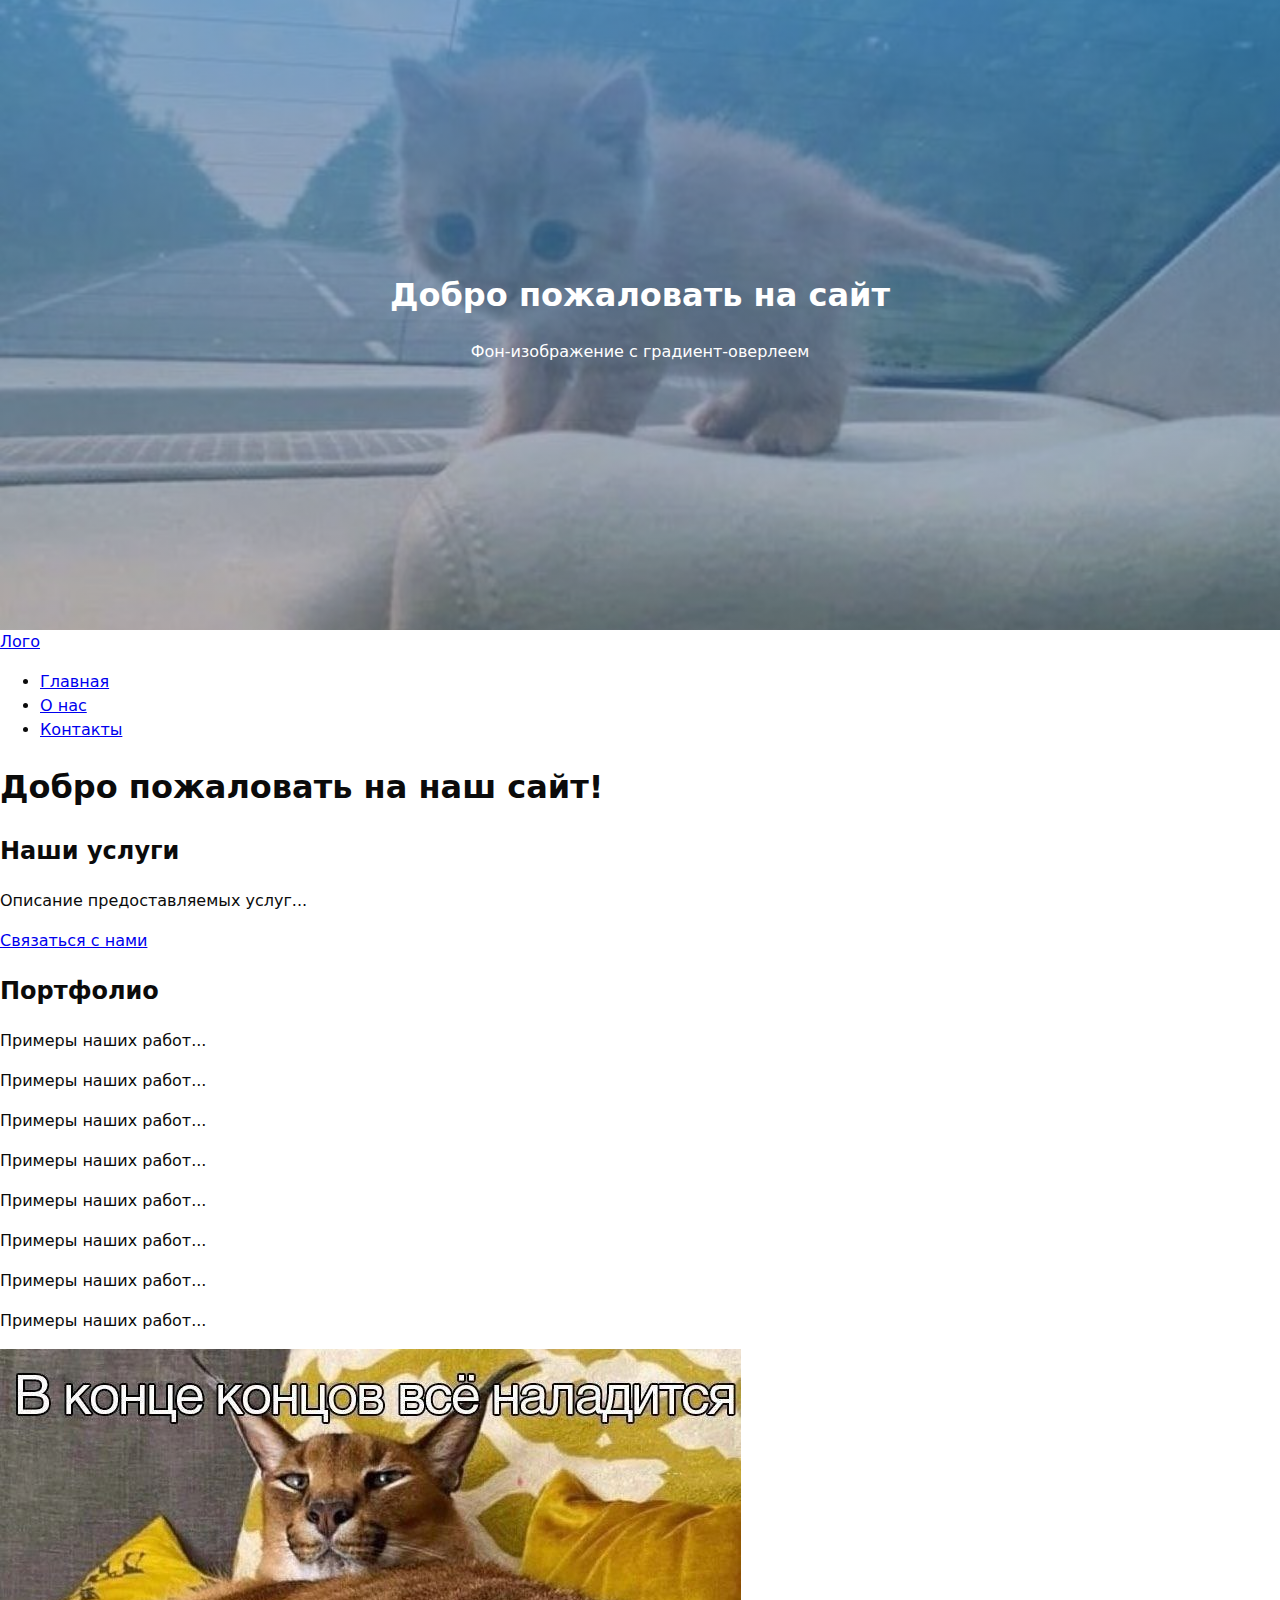
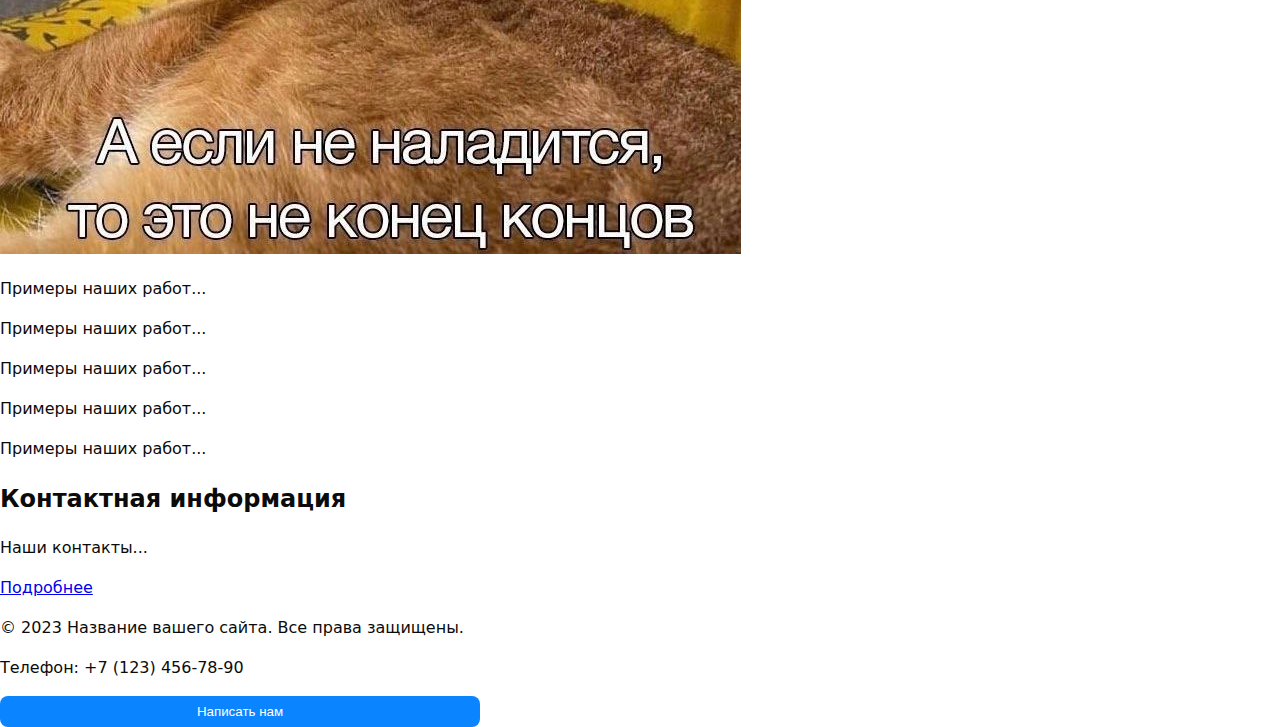
<file: src/index.html>
<!DOCTYPE html>
<html lang="ru">
<head>
    <meta charset="UTF-8">
    <meta name="viewport" content="width=device-width, initial-scale=1.0">
    <title>Главная - Название вашего сайта</title>
    <meta name="description" content="Краткое описание главной страницы вашего сайта">
    <link rel="icon" href="assets/favicon.ico" type="image/x-icon">
    <link rel="stylesheet" href="styles.css">
    <script src="main.js" defer></script>
  
    <style>
        /* Стили для hero с градиентом */
        .hero {
            background-image: 
              linear-gradient(rgba(56, 166, 250, 0.6), rgba(102, 185, 249, 0.3)),
              url('photos/photo_cat.jpg');
            background-size: cover;
            background-position: center;
            height: 70vh;
            display: flex;
            align-items: center;
            justify-content: center;
            color: white;
            text-align: center;
        }
  </style>

</head>

<body>
      <!-- Hero секция с фоном -->
    <section class="hero">
        <div class="hero-content">
            <h1>Добро пожаловать на сайт</h1>
            <p>Фон-изображение с градиент-оверлеем</p>
        </div>
    </section>

    <header class="site-header">
        <a class="site-header__brand" href="/">Лого</a>
        <nav class="site-nav" aria-label="Основная навигация">
            <ul class="site-nav__list">
                <li class="site-nav__item"><a class="site-nav__link"
    href="index.html">Главная</a></li>
                <li class="site-nav__item"><a class="site-nav__link"
    href="about.html">О нас</a></li>
                <li class="site-nav__item"><a class="site-nav__link site-nav__link--
cta" href="contacts.html">Контакты</a></li>
            </ul>
         </nav>
    </header>

    <!-- Уникальное основное содержимое страницы -->
    <main>
        <h1>Добро пожаловать на наш сайт!</h1>
        <!-- Секция 1 с якорем -->
        <section id="services">
            <h2>Наши услуги</h2>
            <p>Описание предоставляемых услуг...</p>
            <a href="#contacts">Связаться с нами</a> <!-- Якорная ссылка внутри страницы -->
        </section>
        <!-- Секция 2 с якорем -->
        <section id="portfolio">
            <h2>Портфолио</h2>
            <p>Примеры наших работ...</p>
            <p>Примеры наших работ...</p>
            <p>Примеры наших работ...</p>
            <p>Примеры наших работ...</p>
            <p>Примеры наших работ...</p>
            <p>Примеры наших работ...</p>
            <p>Примеры наших работ...</p>
            <p>Примеры наших работ...</p>
                <picture>
                    <source media="(min-width: 1200px)" srcset="photos/photo_my_awesome_project_big.jpg">
                    <source media="(min-width: 768px)" srcset="photos/photo_my_awesome_project_medium.jpg">
                    <source media="(max-width: 767px)" srcset="photos/photo_my_awesome_project_small.jpg">
                    <img src="photos/photo_my_awesome_project_medium" alt="изображение" class="mem-img">
                </picture>

            <p>Примеры наших работ...</p>
            <p>Примеры наших работ...</p>
            <p>Примеры наших работ...</p>
            <p>Примеры наших работ...</p>
            <p>Примеры наших работ...</p>
        </section>
        <!-- Секция 3 с якорем -->
        <section id="contacts">
            <h2>Контактная информация</h2>
            <p>Наши контакты...</p>
            <a href="contacts.html">Подробнее</a> <!-- Ссылка на отдельную страницу -->
        </section>
    </main>
    <!-- Подвал сайта -->
    <footer>
        <p>&copy; 2023 Название вашего сайта. Все права защищены.</p>
        <p>Телефон: +7 (123) 456-78-90</p>
    </footer>

    <!-- Кнопка открытия модалки -->
    <button id="openDialog" type="button">Написать нам</button>
    <!-- Модалка с формой -->
    <dialog id="contactDialog" aria-labelledby="dialogTitle">
        <h2 id="dialogTitle">Обратная связь</h2>
        <form id="contactForm" method="dialog" novalidate>
            <label for="name">Имя</label>
            <input id="name" name="name" type="text" required minlength="2"
    autocomplete="given-name">
            <label for="email">E-mail</label>
            <input id="email" name="email" type="email" required
    autocomplete="email">
            <label for="phone">Телефон</label>
            <input id="phone" name="phone" type="tel" inputmode="tel"
    autocomplete="tel"
                    aria-describedby="phoneHelp" placeholder="+7 (___) ___-__-__"
                    required pattern="^\+7 \(\d{3}\) \d{3}-\d{2}-\d{2}$">
            <small id="phoneHelp">Формат: +7 (900) 000-00-00</small>
            <label for="date">Дата</label>
            <input id="date" name="date" type="date">
            <label for="topic">Тема</label>
            <select id="topic" name="topic" required>
                <option value="">Выберите тему</option>
                <option>Вопрос</option>
                <option>Заказ</option>
            </select>
            <label for="message">Сообщение</label>
            <textarea id="message" name="message" rows="4" required></textarea>
            <div class="form-actions">
                <button type="button" id="closeDialog">Закрыть</button>
                <button type="submit">Отправить</button>
            </div>
        </form>
    </dialog>
</body>
</html>
</file>
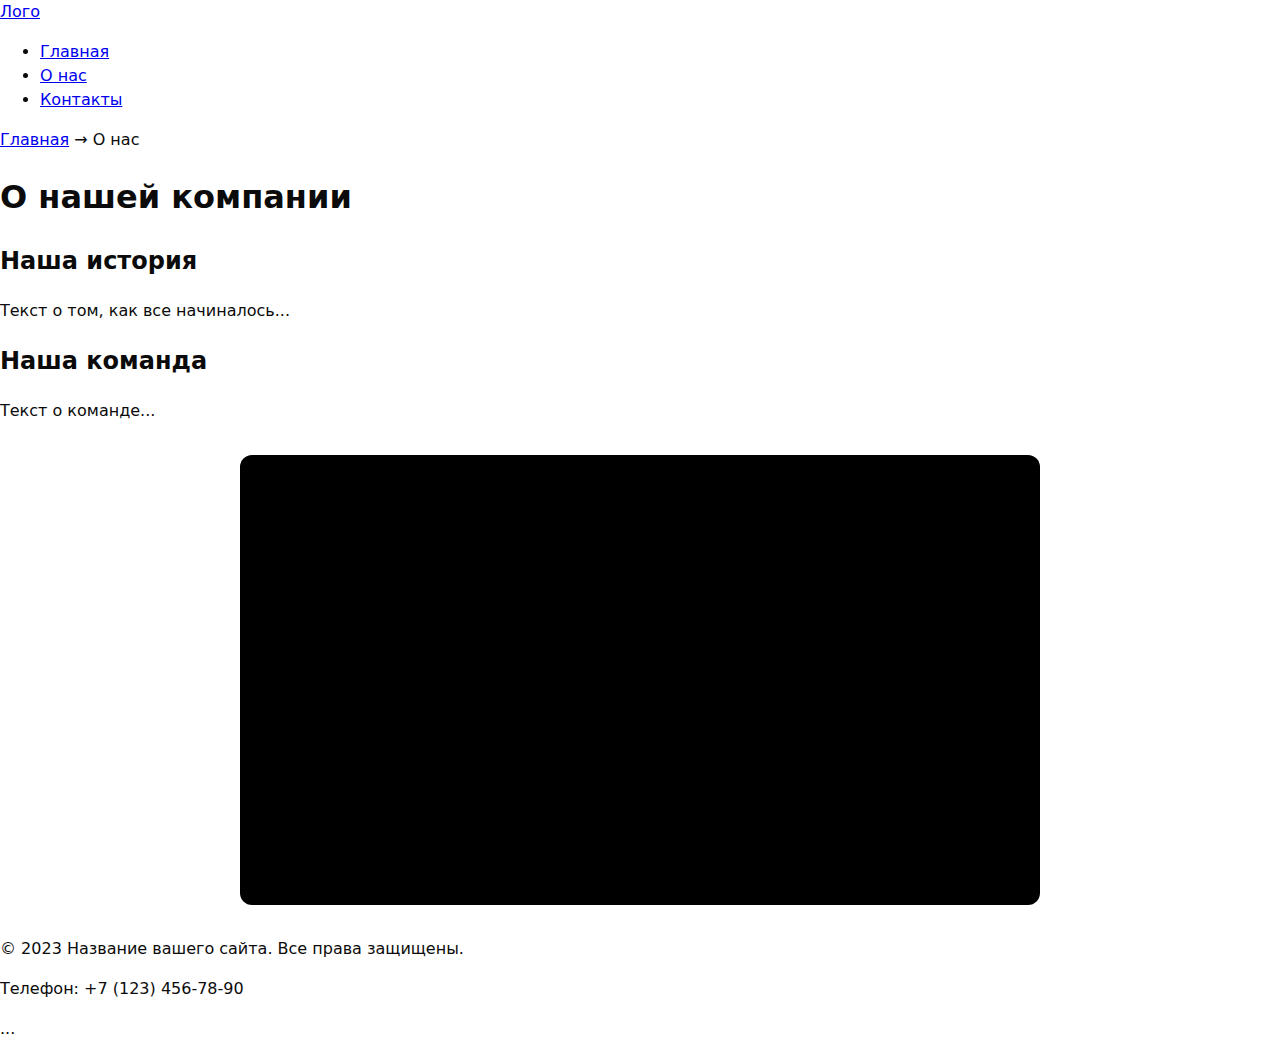
<file: src/about.html>
<!DOCTYPE html>
<html lang="ru">
<head>
    <meta charset="UTF-8">
    <meta name="viewport" content="width=device-width, initial-scale=1.0">
    <title>Главная - Название вашего сайта</title>
    <meta name="description" content="Краткое описание главной страницы вашего сайта">
    <link rel="icon" href="assets/favicon.ico" type="image/x-icon">
    <title>О нас - Название вашего сайта</title>
    <meta name="description" content="Узнайте больше о нашей компании и истории">
    <link rel="stylesheet" href="styles.css">
</head>
<body>
    <header class="site-header">
        <a class="site-header__brand" href="/">Лого</a>
        <nav class="site-nav" aria-label="Основная навигация">
            <ul class="site-nav__list">
                <li class="site-nav__item"><a class="site-nav__link"
    href="index.html">Главная</a></li>
                <li class="site-nav__item"><a class="site-nav__link"
    href="about.html">О нас</a></li>
                <li class="site-nav__item"><a class="site-nav__link site-nav__link--
cta" href="contacts.html">Контакты</a></li>
            </ul>
         </nav>
    </header>

    <main>
        <!-- Простые "хлебные крошки" -->
        <nav aria-label="Хлебные крошки">
            <a href="index.html">Главная</a> →
            <span>О нас</span>
        </nav>

        <h1>О нашей компании</h1>
        <section>
            <h2>Наша история</h2>
            <p>Текст о том, как все начиналось...</p>
        </section>
        <section>
            <h2>Наша команда</h2>
            <p>Текст о команде...</p>
            <div class="media-container">
            <iframe 
                src="https://rutube.ru/shorts/747024a2aff1d69dfad0e81bce97ae1a/" 
                frameborder="0" 
                allowfullscreen 
                allow="accelerometer; autoplay; clipboard-write; encrypted-media; gyroscope; picture-in-picture"
            ></iframe>
</div>
        </section>
    </main>

    <footer>
        <p>&copy; 2023 Название вашего сайта. Все права защищены.</p>
        <p>Телефон: +7 (123) 456-78-90</p>
        ... <!-- Скопируйте весь блок <footer> из index.html -->
    </footer>
</body>
</html>
</file>
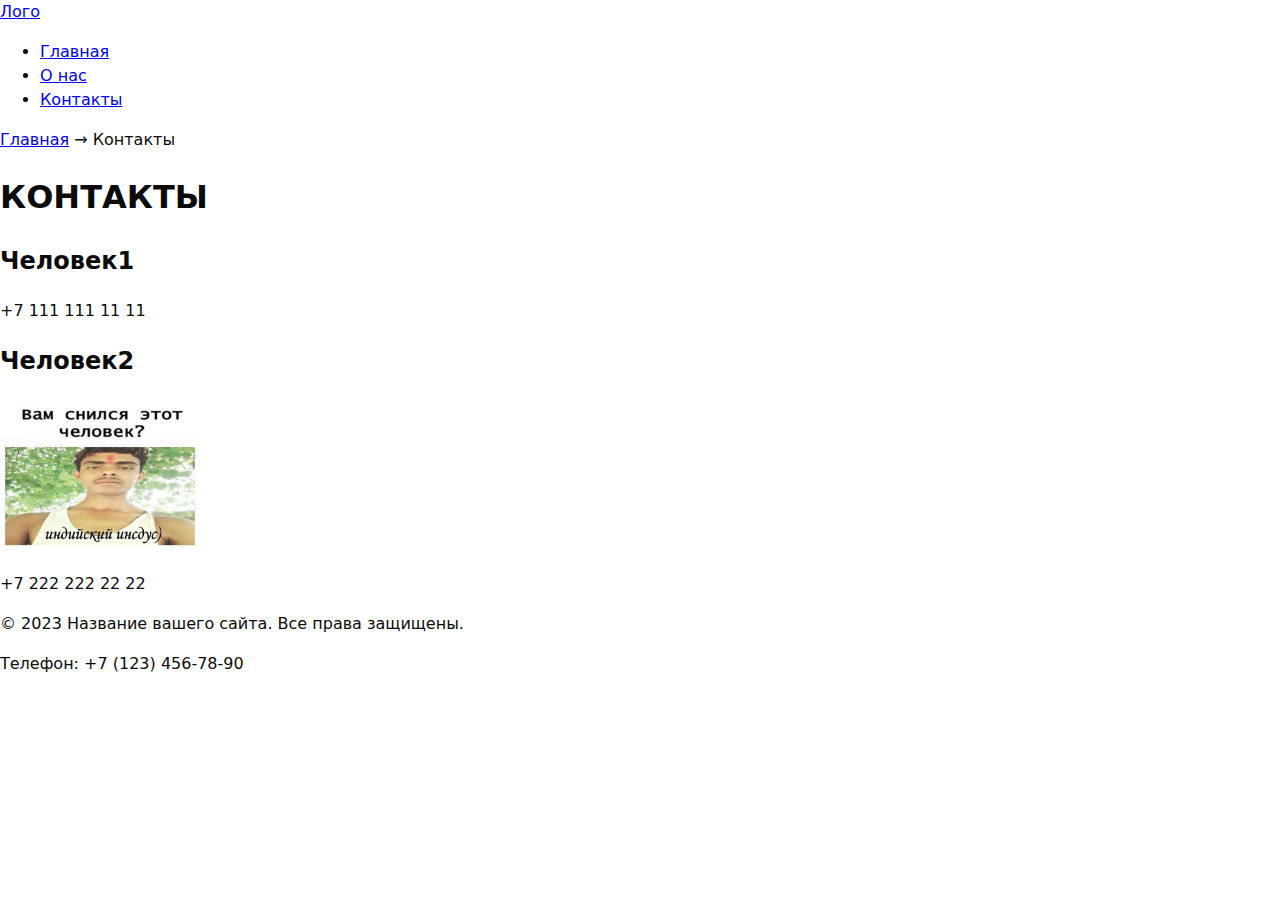
<file: src/contacts.html>
<!DOCTYPE html>
<html lang="ru">
<head>
    <meta charset="UTF-8">
    <meta name="viewport" content="width=device-width, initial-scale=1.0">
    <title>Главная - Название вашего сайта</title>
    <meta name="description" content="Краткое описание главной страницы вашего сайта">
    <link rel="icon" href="assets/favicon.ico" type="image/x-icon">
    <title>Контакты</title>
    <meta name="description" content="Контакты">
    <link rel="stylesheet" href="styles.css">
</head>
<body>
    <header class="site-header">
        <a class="site-header__brand" href="/">Лого</a>
        <nav class="site-nav" aria-label="Основная навигация">
            <ul class="site-nav__list">
                <li class="site-nav__item"><a class="site-nav__link"
    href="index.html">Главная</a></li>
                <li class="site-nav__item"><a class="site-nav__link"
    href="about.html">О нас</a></li>
                <li class="site-nav__item"><a class="site-nav__link site-nav__link--
cta" href="contacts.html">Контакты</a></li>
            </ul>
         </nav>
    </header>

    <!-- Уникальное основное содержимое страницы -->
    <main>
        <nav aria-label="Хлебные крошки">
            <a href="index.html">Главная</a> →
            <span>Контакты</span>
        </nav>
        <h1>КОНТАКТЫ</h1>
        <section>
            <h2>Человек1</h2>
            <p>+7 111 111 11 11</p>
        </section>
        <section>
            <h2>Человек2</h2>
            <img src="photos/contacts.jpg" alt="Человек2" width="200" height="150">
            <p>+7 222 222 22 22</p>
        </section>
    </main>

    <!-- Подвал сайта -->
    <footer>
        <p>&copy; 2023 Название вашего сайта. Все права защищены.</p>
        <p>Телефон: +7 (123) 456-78-90</p>
    </footer>
</body>
</html>
</file>
<file: src/styles.css>
dialog { padding: 1.25rem; border: none; border-radius: 12px; }
dialog::backdrop { background: rgba(0,0,0,.5); }
.form-actions { display:flex; gap:.5rem; margin-top:1rem; }

/* БАЗА: читаемость и предсказуемость размеров */
* { box-sizing: border-box; }
html, body { margin: 0; padding: 0; }
body { font-family: system-ui, -apple-system, "Segoe UI", Roboto, Arial,
sans-serif; line-height: 1.5; }
/* Формы: размеры, отступы, визуальный порядок */
label { display: block; margin: 0.5rem 0 0.25rem; }
input, select, textarea, button {
 width: 100%;
 max-width: 480px;
 padding: .5rem .75rem;
 border: 1px solid #c8c8c8;
 border-radius: 8px;
 background: #fff;
}
/* Кнопка по умолчанию */
button, [type="submit"] {
 background: #0a84ff;
 color: #fff;
 border: none;
 cursor: pointer;
}
/* Состояния: клавиатура/мышь/ошибки */
:where(input, select, textarea, button):focus-visible {
 outline: 2px solid #0a84ff; outline-offset: 2px;
}
button:hover { filter: brightness(0.95); }
:disabled, [aria-disabled="true"] { opacity: .6; cursor: not-allowed; }
/* Подсветка ошибочных полей (установите aria-invalid="true") */
[aria-invalid="true"] { border-color: #b00020; }

:root{
 /* Палитра */
 --color-bg:#fff; --color-fg:#0b0b0b; --color-muted:#666;
 --color-primary:#0a84ff; --color-danger:#b00020;
 /* Типографика и размеры */
 --font-body:system-ui,-apple-system,"Segoe UI",Roboto,Arial,sans-serif;
 --space-1:4px; --space-2:8px; --space-3:16px; --space-4:24px; --space5:40px;
 /* Скругления и тени */
 --radius:12px;
 --shadow:0 1px 2px rgba(0,0,0,.08), 0 8px 24px rgba(0,0,0,.08);
}
/* Тёмная тема: переопределяем только значения токенов */
body.theme-dark{
 --color-bg:#0b0b0b; --color-fg:#f5f5f5; --color-muted:#aaa;
 --color-primary:#6aa2ff;
}

/* Reset-минимум — подробнее в 1.8 */
*{ box-sizing:border-box; }
html,body{ margin:0; padding:0; }
body{
 background:var(--color-bg);
 color:var(--color-fg);
 font-family:var(--font-body);
 line-height:1.5;
}

/* Центровка и ограничение ширины контейнера */
.container{ width:min(100% - 2*var(--space-4), 1120px); margin-inline:auto; }
/* Вертикальные отступы секций по токенам */
.section{ padding-block:var(--space-5); }
.section__title{ margin:0 0 var(--space-3); }

html{ scroll-behavior:smooth; } /* Плавная прокрутка к #якорю */
:target{ outline:2px dashed var(--color-primary); outline-offset:4px; } /*
Подсветка цели */

/* Стилизация самого модального окна */
.modal {
  border: none;
  border-radius: 12px;
  padding: 0;
  box-shadow: 0 10px 30px rgba(0, 0, 0, 0.3);
  max-width: 500px;
  width: 90%;
  animation: modalOpen 0.3s ease;
}

@keyframes modalOpen {
  from {
    opacity: 0;
    transform: scale(0.9) translateY(-20px);
  }
  to {
    opacity: 1;
    transform: scale(1) translateY(0);
  }
}

.modal-content {
  padding: 2rem;
}



/* Базовые стили для всех медиа-контейнеров */
.media-container {
  position: relative;
  width: 100%;
  max-width: 800px; /* Максимальная ширина */
  margin: 2rem auto;
  border-radius: 12px;
  overflow: hidden;
  background: #000;
}

/* Соотношение сторон 16:9 */
.media-container {
  aspect-ratio: 16 / 9;
}

/* Для iframe */
.media-container iframe {
  position: absolute;
  top: 0;
  left: 0;
  width: 100%;
  height: 100%;
  border: none;
}

/* Адаптивность для мобильных */
@media (max-width: 768px) {
  .media-container {
    margin: 1rem auto;
    border-radius: 8px;
  }
}

/* Стилизация native video */
.video-player {
  width: 100%;
  height: 100%;
  background: #000;
}

/* Кастомные стили для элементов управления */
.video-player::-webkit-media-controls-panel {
  background: rgba(0, 0, 0, 0.7);
}

.video-player::-webkit-media-controls-play-button {
  color: #fff;
}

[aria-invalid="true"] { border-color: #b00020; }
</file>
